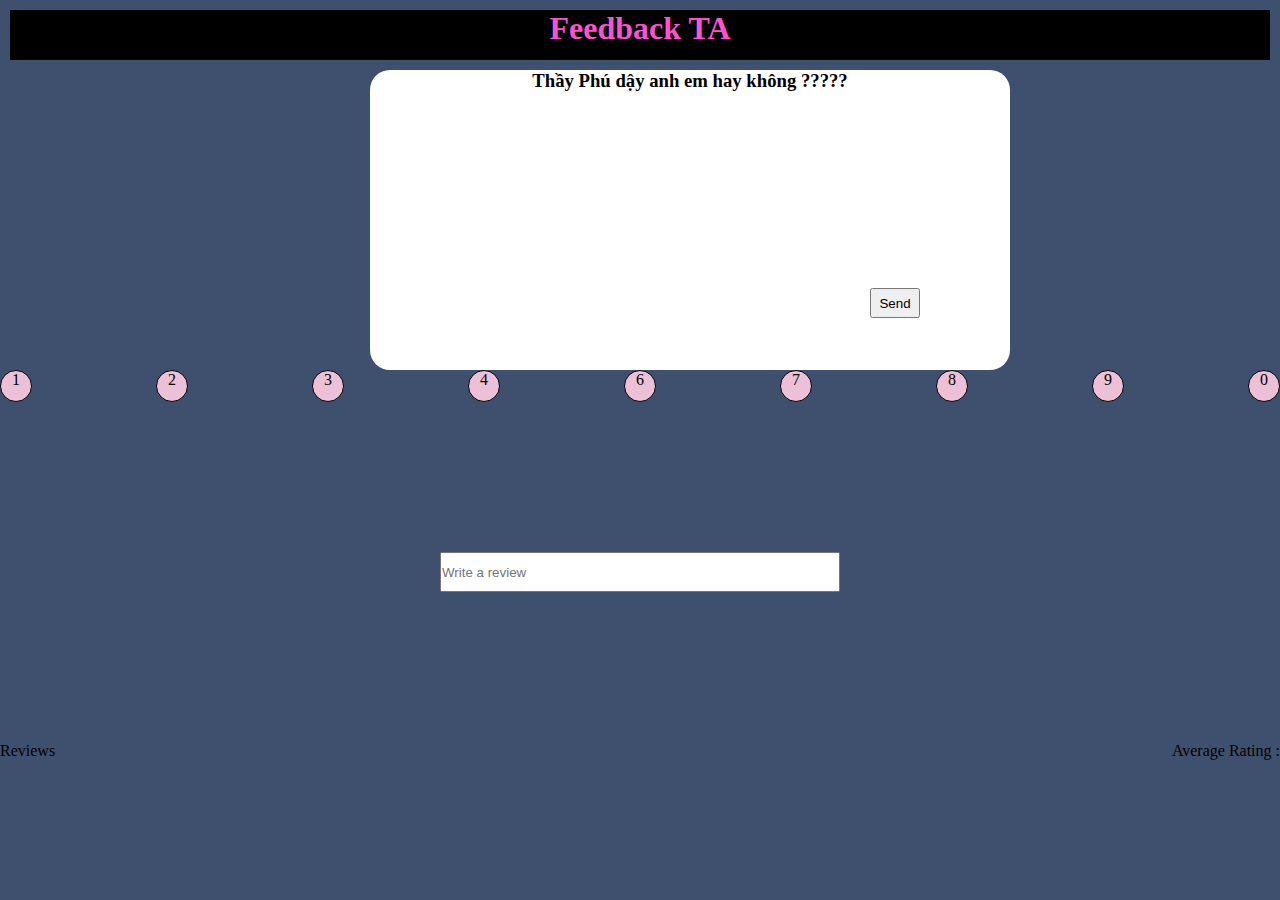
<file: ktrathuchanh/index.html>
<!DOCTYPE html>
<html lang="en">

<head>
    <meta charset="UTF-8">
    <meta http-equiv="X-UA-Compatible" content="IE=edge">
    <meta name="viewport" content="width=device-width, initial-scale=1.0">
    <title>Document</title>
    <link rel="stylesheet" href="./style.css">
</head>

<body>
    <div class="container">
        <div class="content">
            <div class="text">
                <h1>Feedback TA</h1>
            </div>
            <div class="sum-content">
                <div class="text-content">
                    <h3>Thầy Phú dậy anh em hay không ?????</h3>
                </div>
                </div>
                <div id="dot-container">
                    <div class="dot active" onclick="one()">1</div>
                    <div class="dot" >2</div>
                    <div class="dot" >3</div>
                    <div class="dot" >4</div>
                    <div class="dot" >6</div>
                    <div class="dot" >7</div>
                    <div class="dot" >8</div>
                    <div class="dot" >9</div>
                    <div class="dot" >0</div>
                </div>
                <div class="sumbit">
                    <input type="text" placeholder="Write a review" id="input">
                    <button>Send</button>
                </div>
            </div>
        </div>
    </div>
    <div class="text-box">
        <p>Reviews</p>
        <p>Average Rating :
        </p>
    </div>
   
</body>

</html>
</file>
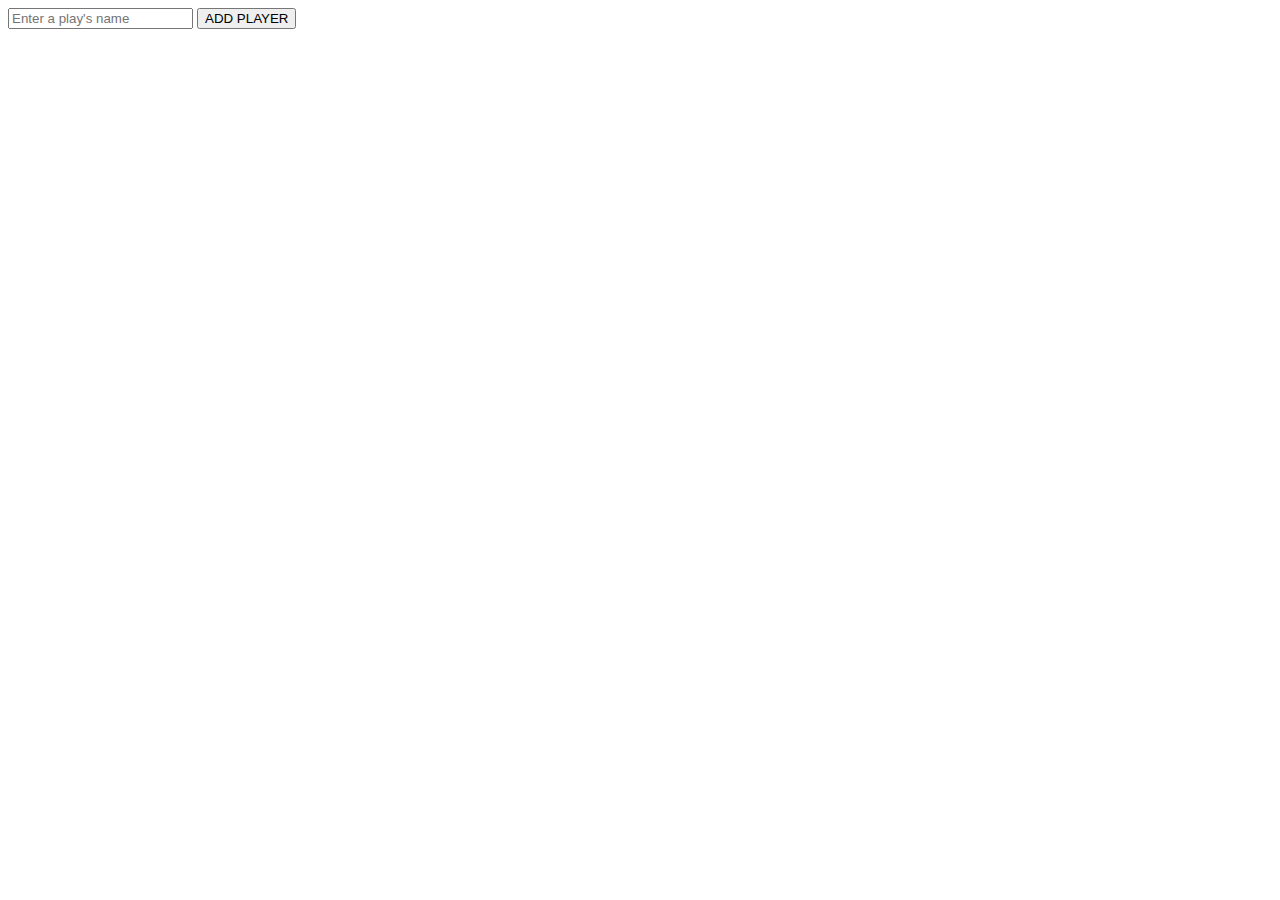
<file: ktrathuchanh/index2.html>
<!DOCTYPE html>
<html lang="en">
<head>
    <meta charset="UTF-8">
    <meta http-equiv="X-UA-Compatible" content="IE=edge">
    <meta name="viewport" content="width=device-width, initial-scale=1.0">
    <title>Document</title>
</head>
<body>
    <header class="header" id="headrImportant"></header>
    <table id="tableName" class="tablecss"></table>
    <div class="footer">
      <input
        class="inputName"
        id="inputPlayer"
        type="text"
        placeholder="Enter a play's name"
      />
      <button onclick="addPlayer()" class="addName">ADD PLAYER</button>
    </div>
    <script src="./index.js"></script>
</body>
</html>
</file>
<file: ktrathuchanh/style.css>
*{
    padding: 0;
    margin: 0;
    box-sizing: border-box;
}
body {
    background-color: rgb(63, 80, 110);
}
.container {
    text-align: center;

}
.sum-content {
    background-color: rgb(255, 255, 255);
   border-radius: 20px;
   width: 50%;
   margin-left: 370px;
   height: 300px;
}
.text{
    background-color: black;
    color: rgb(252, 82, 207);
    height: 50px;
    align-items: center;
    margin: 10px;
}
.text-content {
    margin: 10px;
    
}
.sumbit {
    margin: 150px;
}
.sumbit input {
    height: 40px;
    width: 400px;
    position: relative
}
.sumbit button {
    height: 30px;
    width: 50px;
    position: absolute;
    left:870px;
    top:144px;
    margin-top: 144px;
}
.text-box {
    display: flex;
   justify-content: space-between;
}
#dot-container {
   display: flex;
   justify-content: space-between;
}
#dot-container .dot {
    border: 1px solid black;
    height: 2rem;
    width: 2rem;
    border-radius: 50%;
    background-color: rgb(236, 193, 216);
}
.active {
    background-color: rgba(0, 6, 11, 0.573);
}
</file>
